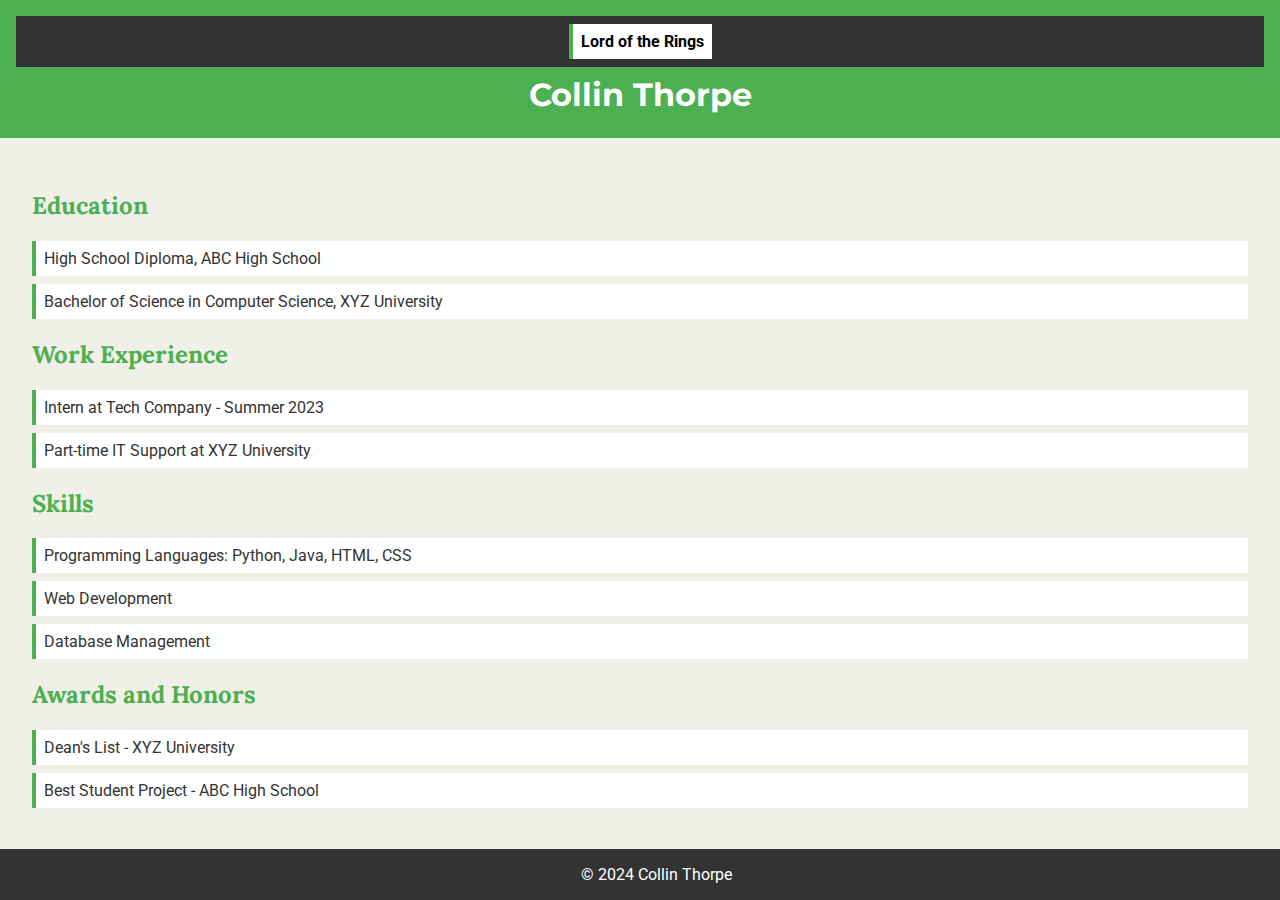
<file: index.html>
<!DOCTYPE html>
<html lang="en">
<head>
    <meta charset="UTF-8">
    <meta name="viewport" content="width=device-width, initial-scale=1.0">
    <title>Collin Thorpe's Resume</title>
    <link rel="stylesheet" href="styles.css">
    <link href="https://fonts.googleapis.com/css2?family=Roboto:wght@400;700&family=Open+Sans:wght@400;700&family=Lora:wght@400;700&family=Montserrat:wght@400;700&display=swap" rel="stylesheet">
</head>
<body>
    <header>
        <nav>
            <ul>
                
                <li><a href="lotr.html">Lord of the Rings</a></li>
            </ul>
        </nav>
        <h1>Collin Thorpe</h1>
    </header>
    <main>
        <section class="left-section">
            <h2>Education</h2>
            <ul>
                <li>High School Diploma, ABC High School</li>
                <li>Bachelor of Science in Computer Science, XYZ University</li>
            </ul>
        </section>
        <section class="right-section">
            <h2>Work Experience</h2>
            <ul>
                <li>Intern at Tech Company - Summer 2023</li>
                <li>Part-time IT Support at XYZ University</li>
            </ul>
        </section>
        <section class="left-section">
            <h2>Skills</h2>
            <ul>
                <li>Programming Languages: Python, Java, HTML, CSS</li>
                <li>Web Development</li>
                <li>Database Management</li>
            </ul>
        </section>
        <section class="right-section">
            <h2>Awards and Honors</h2>
            <ul>
                <li>Dean's List - XYZ University</li>
                <li>Best Student Project - ABC High School</li>
            </ul>
        </section>
    </main>
    <footer>
        <p>&copy; 2024 Collin Thorpe</p>
    </footer>
</body>
</html>
</file>
<file: styles.css>
body {
    font-family: 'Roboto', sans-serif;
    margin: 0;
    padding: 0;
    background-color: #f0f0e9; /* Light beige background */
    color: #333;
}

header {
    background-color: #4CAF50;
    color: white;
    padding: 1rem;
    text-align: center;
}

header nav {
    display: flex;
    justify-content: center;
    background-color: #333;
    padding: 0.5rem 0;
}

header nav ul {
    list-style: none;
    margin: 0;
    padding: 0;
    display: flex;
}

header nav ul li {
    margin: 0 1rem;
}

header nav ul li a {
    color: black;
    text-decoration: none;
    font-weight: bold;
}

header nav ul li a.active, header nav ul li a:hover {
    text-decoration: underline;
}

h1 {
    font-family: 'Montserrat', sans-serif;
    margin: 0.5rem 0;
}

h2 {
    font-family: 'Lora', serif;
    color: #4CAF50;
}

h3 {
    font-family: 'Open Sans', sans-serif;
    color: #4CAF50;
    margin: 0.5rem 0;
}

main {
    padding: 2rem;
}

.content-wrapper {
    display: flex;
    flex-wrap: wrap;
}

.content-wrapper section {
    flex: 1 1 45%;
    margin: 1rem;
}

.trailer-section {
    order: 1; /* Moves this section to the end of the flex container */
    align-self: flex-start; /* Aligns this section to the top of its column */
}

ul {
    list-style-type: none;
    padding: 0;
}

ul li {
    background: white;
    margin: 0.5rem 0;
    padding: 0.5rem;
    border-left: 4px solid #4CAF50;
}

footer {
    text-align: center;
    padding: 1rem;
    background-color: #333;
    color: white;
    position: fixed;
    width: 100%;
    bottom: 0;
}

footer p {
    margin: 0;
}

.responsive-img {
    display: block;
    margin: 0 auto;
    max-width: 100%;
    height: auto;
}

.smaller-img {
    max-width: 50%; /* Adjust the percentage as needed */
}

/* Fonts for LOTR page */
.lotr h1 {
    font-family: 'Merriweather', serif;
}

.lotr h2 {
    font-family: 'Raleway', sans-serif;
}

.lotr h3 {
    font-family: 'Roboto Slab', serif;
}

.lotr p {
    font-family: 'Source Sans Pro', sans-serif;
}
</file>
